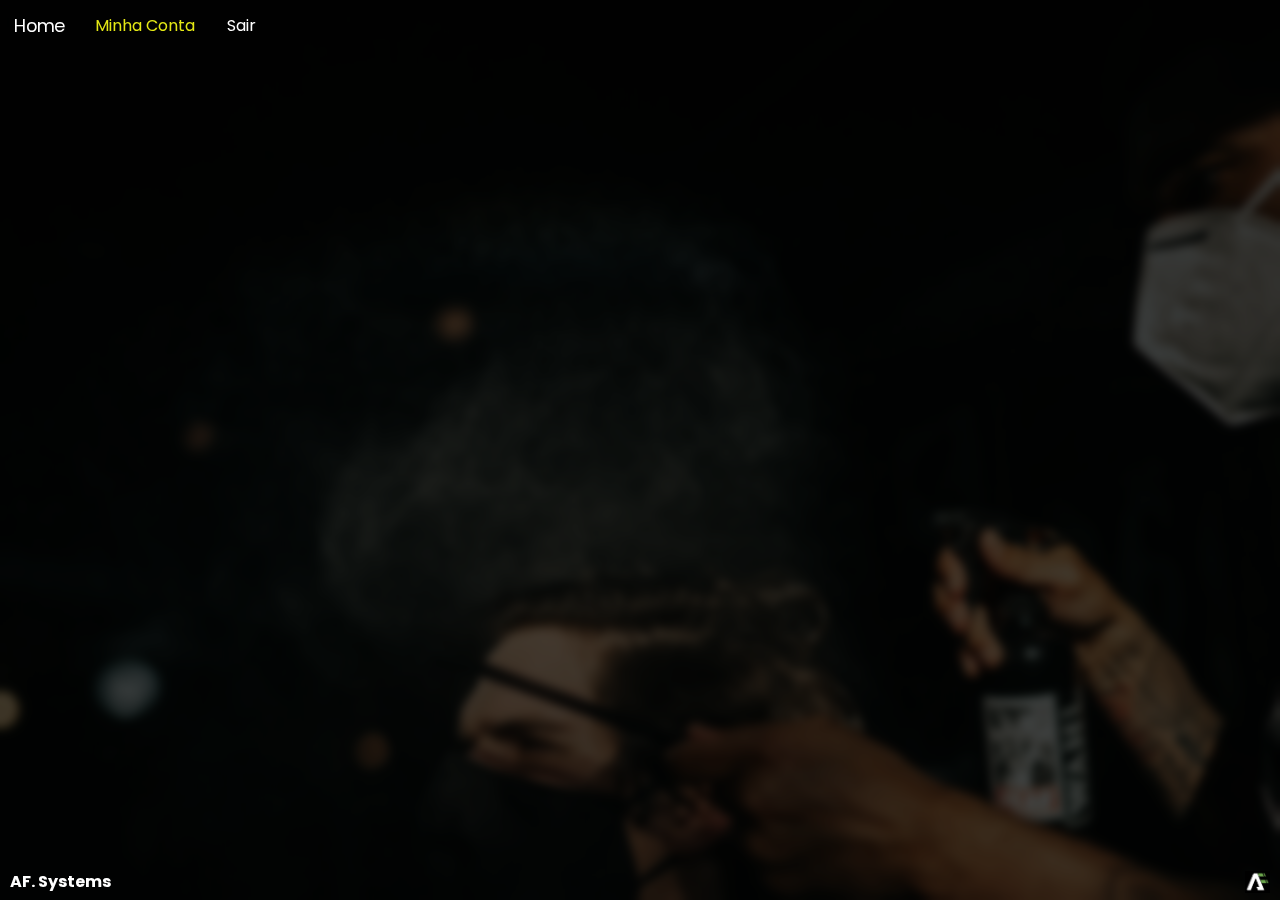
<file: painel.html>
<!DOCTYPE html>
<html lang="en">

<head>
  <meta charset="UTF-8">
  <meta http-equiv="X-UA-Compatible" content="IE=edge">
  <meta name="viewport" content="width=device-width, initial-scale=1.0">
  <title>BarberSHOP</title>
  <link rel="stylesheet" href="content.css">
</head>

<body>
  <div class="container">
    <nav class="navbar">
      <div class="navbar-links">
        <a class="navbar-item" href="content.html">Home</a>
        <a class="active navbar-item" href="painel.html">Minha Conta</a>
        <a class="navbar-item" href="index.html">Sair</a>
      </div>
    </nav>
    <div class="container2">
    </div>
    <footer>
      <h2>AF. Systems</h2>
        <img src="/img/AF.png" alt="">
    </footer>
  </div>
</body>

</html>
</file>
<file: content.css>
@import url('https://fonts.googleapis.com/css2?family=Poppins:wght@400;700&display=swap');
@import url('https://fonts.googleapis.com/css2?family=Montserrat:wght@200&display=swap');

* {
    margin: 0;
    padding: 0;
    box-sizing: border-box;
}

html {
    margin: 0;
    padding: 0;
    overflow-x: hidden;
}

body {
    margin: 0;
    padding: 0;
    background-image: url(/img/teste2.jpg);
    backdrop-filter: blur(5px) brightness(30%);
    background-size: cover;
    overflow-x: hidden;
    overflow-y: hidden;
}

/* Telas menores (Celulares) */
@media screen and (max-width: 650px) {
    .container {
        height: 100vh;
        margin: 0;
        display: flex;
        flex-direction: column;
    }

    .navbar {
        height: 50px;
        display: flex;
        flex-direction: row;
        align-items: center;
        justify-content: center;
    }

    .navbar h1 {
        font-family: "Poppins", Sans-serif;
        font-size: 12px;
        font-weight: 400;
        color: white;
        transition: transform .3s;
        display: flex;
        align-items: center;
        justify-content: center;
        width: 0;
    }

    .navbar-links {
        display: flex;
        align-items: center;
        align-items: stretch;
    }

    .navbar-item {
        display: flex;
        color: #ffffff;
        text-align: center;
        padding: 14px 16px;
        text-decoration: none;
        font-family: "Poppins", Sans-serif;
        font-size: 16px;
        font-weight: 400;
        align-items: center;
    }


    .navbar a.active {
        color: rgb(228, 232, 21);
    }

    .navbar a:hover {
        transform: scale(1.1);
        /* font-size: 18px; */
    }

    .horario {
        width: 0;
        display: flex;
        opacity: 0;
    }

    .horario img {
        width: 0;
    }

    .container2 {
        width: 100%;
        height: 100%;
        display: flex;
        align-items: center;
        justify-content: center;
        flex-direction: column;
    }

    .log {
        width: 280px;
        filter: drop-shadow(-2px 2px 2px rgb(54, 53, 53));
    }

    .container2 h1 {
        font-family: "Poppins", Sans-serif;
        font-weight: 700;
        font-size: 20px;
        color: white;
        filter: drop-shadow(5px 5px 5px rgb(0, 0, 0));
    }

    .agenda {
        margin-top: 50px;
        display: flex;
        flex-direction: column;
        justify-content: center;
        align-items: center;
    }

    .agenda button {
        width: 220px;
        height: 50px;
        background-color: black;
        color: white;
        border-radius: 20px 0px;
        font-family: "Poppins", Sans-serif;
        font-size: 16px;
        font-weight: 400;
        cursor: pointer;
        transition: transform .5s;
        border-color: rgb(225, 232, 14);
        border-width: 0.1px;
        box-shadow: 0px 0px 10px rgba(255, 251, 0, 0.16);
    }

    button:hover {
        transform: scale(1.1);
    }

    footer {
        height: 40px;
        align-items: center;
        display: flex;
        flex-direction: row;
        justify-content: space-between;
    }

    footer img {
        width: 25px;
        margin-right: 10px;
    }

    footer h2 {
        color: white;
        font-family: "Poppins", Sans-serif;
        font-size: 16px;
        font-weight: 700;
        margin-left: 10px;
    }
}

/* Telas médias (Tablet e alguns monitores) */
@media screen and (min-width: 650px) and (max-width:1000px) {
    .container {
        height: 100vh;
        margin: 0;
        display: flex;
        flex-direction: column;
    }

    .navbar {
        height: 50px;
        display: flex;
        flex-direction: row;
        justify-content: space-between;
    }

    .navbar h1 {
        font-family: "Poppins", Sans-serif;
        font-size: 16px;
        font-weight: 400;
        color: white;
        transition: transform .3s;
        display: flex;
        align-items: center;
        justify-content: center;
    }

    .navbar-links {
        display: flex;
        align-items: center;
        align-items: stretch;
    }

    .navbar-item {
        display: flex;
        color: #ffffff;
        text-align: center;
        padding: 14px 16px;
        text-decoration: none;
        font-family: "Poppins", Sans-serif;
        font-size: 16px;
        font-weight: 400;
        align-items: center;
    }


    .navbar a.active {
        color: rgb(228, 232, 21);
    }

    .navbar a:hover {
        transform: scale(1.1);
        /* font-size: 18px; */
    }

    .horario {
        display: flex;
        padding-left: 50px;
    }

    .horario img {
        scale: 0.3;
    }

    .container2 {
        width: 100%;
        height: 100%;
        display: flex;
        align-items: center;
        justify-content: center;
    }

    .log {
        width: 250px;
        filter: drop-shadow(-2px 2px 2px rgb(54, 53, 53));
    }

    .container2 h1 {
        font-family: "Poppins", Sans-serif;
        font-weight: 700;
        font-size: 20px;
        color: white;
        filter: drop-shadow(5px 5px 5px rgb(0, 0, 0));
    }

    .agenda {
        margin-top: 50px;
        margin-left: 60px;
    }

    .agenda button {
        width: 220px;
        height: 40px;
        background-color: black;
        color: white;
        border-radius: 20px 0px;
        font-family: "Poppins", Sans-serif;
        font-size: 16px;
        font-weight: 400;
        cursor: pointer;
        transition: transform .5s;
        border-color: rgb(225, 232, 14);
        border-width: 0.1px;
    }

    button:hover {
        transform: scale(1.1);
    }

    footer {
        height: 40px;
        align-items: center;
        display: flex;
        flex-direction: row;
        justify-content: space-between;
    }

    footer img {
        width: 25px;
        margin-right: 10px;
    }

    footer h2 {
        color: white;
        font-family: "Poppins", Sans-serif;
        font-size: 16px;
        font-weight: 700;
        margin-left: 10px;
    }
}

/* Telas maiores (Alguns monitores e PCs) */
@media screen and (min-width: 1000px) {

    .container {
        height: 100vh;
        margin: 0;
        display: flex;
        flex-direction: column;
    }

    .navbar {
        height: 50px;
        display: flex;
        flex-direction: row;
        justify-content: space-between;
    }

    .navbar h1 {
        font-family: "Poppins", Sans-serif;
        font-size: 16px;
        font-weight: 400;
        color: white;
        transition: transform .3s;
        display: flex;
        align-items: center;
        justify-content: center;
    }

    .navbar-links {
        display: flex;
        align-items: center;
        align-items: stretch;
    }

    .navbar-item {
        display: flex;
        color: #ffffff;
        text-align: center;
        padding: 14px 16px;
        text-decoration: none;
        font-family: "Poppins", Sans-serif;
        font-size: 16px;
        font-weight: 400;
        align-items: center;
    }


    .navbar a.active {
        color: rgb(228, 232, 21);
    }

    .navbar a:hover {
        transform: scale(1.1);
        /* font-size: 18px; */
    }

    .horario {
        display: flex;
        padding-left: 50px;
    }

    .horario img {
        scale: 0.3;
    }

    .container2 {
        width: 100%;
        height: 100%;
        display: flex;
        align-items: center;
        justify-content: center;
    }

    .log {
        width: 400px;
        filter: drop-shadow(-2px 2px 2px rgb(54, 53, 53));
    }

    .container2 h1 {
        font-family: "Poppins", Sans-serif;
        font-weight: 700;
        font-size: 32px;
        color: white;
        filter: drop-shadow(5px 5px 5px rgb(0, 0, 0));
    }

    .agenda {
        margin-top: 50px;
        margin-left: 60px;
    }

    .agenda button {
        width: 364px;
        height: 60px;
        background-color: black;
        color: white;
        border-radius: 20px 0px;
        font-family: "Poppins", Sans-serif;
        font-size: 18px;
        font-weight: 400;
        cursor: pointer;
        transition: transform .5s;
        border-color: rgb(225, 232, 14);
        border-width: 0.1px;
    }

    button:hover {
        transform: scale(1.1);
    }

    footer {
        height: 40px;
        align-items: center;
        display: flex;
        flex-direction: row;
        justify-content: space-between;
    }

    footer img {
        width: 25px;
        margin-right: 10px;
    }

    footer h2 {
        color: white;
        font-family: "Poppins", Sans-serif;
        font-size: 16px;
        font-weight: 700;
        margin-left: 10px;
    }

}
</file>
